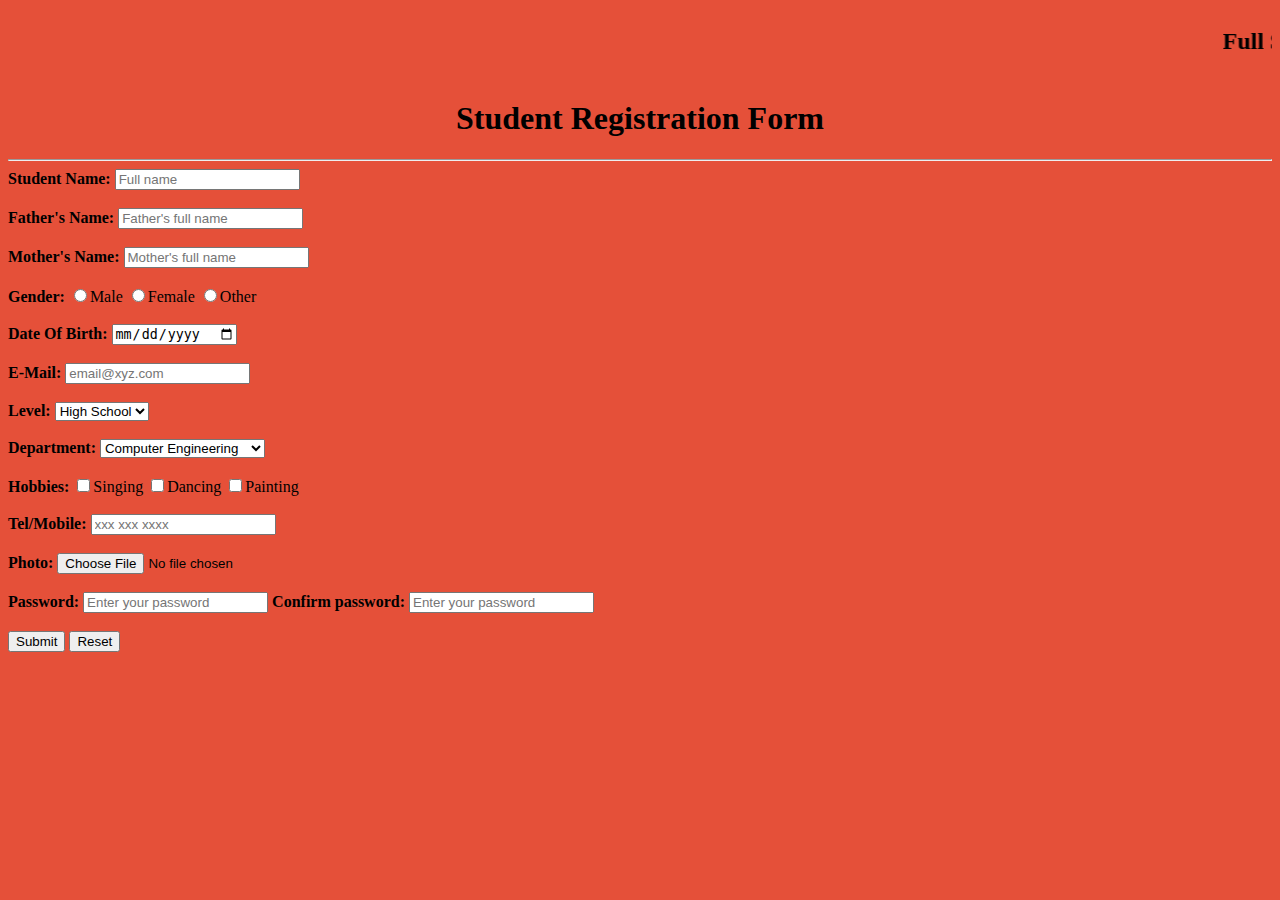
<file: class 03/index.html>
<!DOCTYPE html>
<html lang="en">
<head>
    <meta charset="UTF-8">
    <meta http-equiv="X-UA-Compatible" content="IE=edge">
    <meta name="viewport" content="width=device-width, initial-scale=1.0">
    <title>Registration Form</title>
</head>
<body bgcolor="#e55039">
        <marquee><h2>Full Stack Web Development Batch-05</h2></marquee>
            <center><h1>Student Registration Form</h1></center>
                <hr>
                    <label><strong>Student Name:</strong></label>
                        <input type="text" name="std_name" placeholder="Full name"> <br><br>
                    <label><strong>Father's Name:</strong></label>
                        <input type="text" name="father_name" placeholder="Father's full name"> <br><br>
                    <label><strong>Mother's Name:</strong></label>
                        <input type="text" name="mother_name" placeholder="Mother's full name"> <br><br>
                    <label><strong>Gender:</strong></label>
                        <input type="radio" name="gender" value="male">Male 
                        <input type="radio" name="gender" value="female">Female
                        <input type="radio" name="gender" value="other">Other <br> <br>
                    <label><strong>Date Of Birth:</strong></label>
                        <input type="date" name="DOB"><br><br>
                    <label><Strong>E-Mail:</Strong></label>
                        <input type="email" name="email" placeholder="email@xyz.com"><br><br>
                    <label><strong>Level:</strong></label>
                        <select>
                            <option value="highschool">High School</option>
                            <option value="bechelors">Bechelors</option>
                            <option value="masters">Masters</option>
                            <option value="phd">Phd</option>
                        </select><br><br>
                    <label><strong>Department:</strong></label>
                        <select>
                            <option value="computer_eng">Computer Engineering</option>
                            <option value="civil_eng">Civil Engineering</option>
                            <option value="electrical_eng">Electrical Engineering</option>
                            <option value="mechanical_eng">Mechanical Engineering</option>
                        </select><br><br>
                    <label><strong>Hobbies:</strong></label>
                        <input type="checkbox" name="">Singing
                        <input type="checkbox" name="">Dancing
                        <input type="checkbox" name="">Painting <br><br>
                    <label><strong>Tel/Mobile:</strong></label>
                        <input type="tel" name="mobile_number" placeholder="xxx xxx xxxx"><br><br>
                    <label><strong>Photo:</strong></label>
                        <input type="file" name="file"><br><br>
                    <label><strong>Password:</strong></label>
                        <input type="password" name="password" placeholder="Enter your password">
                    <label><strong>Confirm password:</strong></label>
                        <input type="password" name="password" placeholder="Enter your password"><br><br>
                    <button type="button" name="button">Submit</button> 
                        <input type="reset">
</body>
</html>
</file>
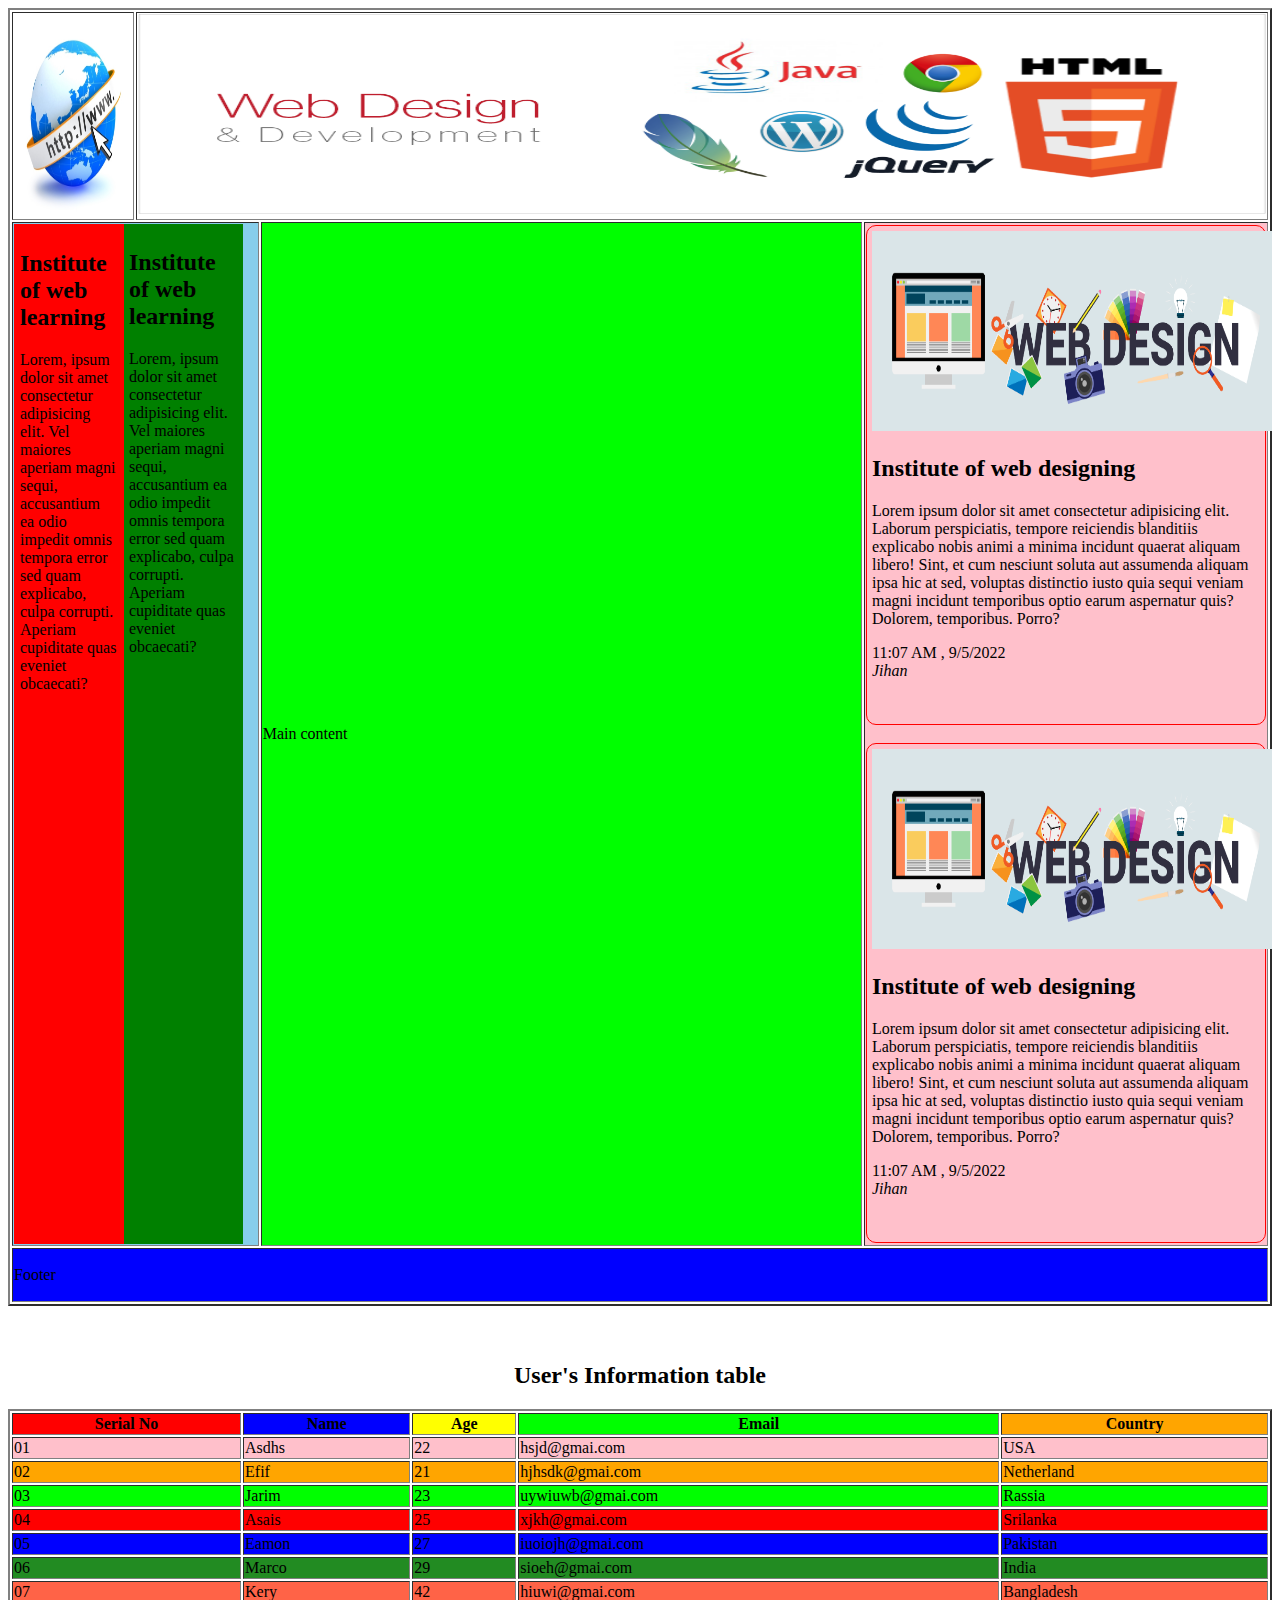
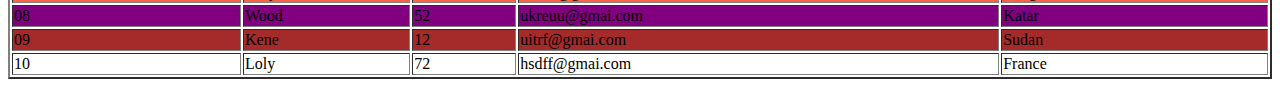
<file: class 04/index.html>
<!DOCTYPE html>
<html lang="en">
<head>
    <meta charset="UTF-8">
    <meta http-equiv="X-UA-Compatible" content="IE=edge">
    <meta name="viewport" content="width=device-width, initial-scale=1.0">
    <title>HTML Table</title>
    <style>
        article{
            border: 1px solid red;
            width: 400px;
            height: 500px;
            padding: 5px;
            border-radius: 10px;
            box-sizing: border-box;
        }
        #a{
            width: 110px;
            height: 1020px;
            float:left ;
            background-color: red;
            border: 1px solid red;
            padding: 5px;
            box-sizing: border-box;
        }
        #b{
            width: 119px;
            height: 1020px;
            float:left ;
            background-color: green ;
            padding: 5px;
            box-sizing: border-box;
        }
    </style>
</head>
<body>
        <table border="2" width="100%">
            <tr>
                <td width="10%" height="200" colspan="1">
                    <img src="images/abc.jpeg" alt="logo"  width="100%" height="200">
                </td>
                <td width="90%" height="200" colspan="9" >
                    <img src="images/banner4.png" alt="banner" width="100%" height="200">
                </td>
            </tr>
            <tr>
                <td width="20%" colspan="2" height="320" bgcolor="skyblue" >
                    <aside id="a">
                        <h2>Institute of web learning</h2>
                        <p?>Lorem, ipsum dolor sit amet consectetur adipisicing elit. Vel maiores aperiam magni sequi, accusantium ea odio impedit omnis tempora error sed quam explicabo, culpa corrupti. Aperiam cupiditate quas eveniet obcaecati?</p>
                        </aside>
                        <aside id="b">
                            <h2>Institute of web learning</h2>
                            <p?>Lorem, ipsum dolor sit amet consectetur adipisicing elit. Vel maiores aperiam magni sequi, accusantium ea odio impedit omnis tempora error sed quam explicabo, culpa corrupti. Aperiam cupiditate quas eveniet obcaecati?</p>
                            </aside>
                </td>
                    <td colspan="5" width="50%" bgcolor="lime" height="700">Main content</td>
                    <td colspan="3" width="30%"  bgcolor="pink">
                        <article >
                            <img src="images/web_design.png" alt="image" width="400px" height="200">
                            <h2>Institute of web designing</h2>
                            <p>Lorem ipsum dolor sit amet consectetur adipisicing elit. Laborum perspiciatis, tempore reiciendis blanditiis explicabo nobis animi a minima incidunt quaerat aliquam libero! Sint, et cum nesciunt soluta aut assumenda aliquam ipsa hic at sed, voluptas distinctio iusto quia sequi veniam magni incidunt temporibus optio earum aspernatur quis? Dolorem, temporibus. Porro?</p>
                            <time>11:07 AM ,
                                9/5/2022
                            </time>
                            <address>Jihan</address>
                        </article><br>
                        <article >
                            <img src="images/web_design.png" alt="image" width="400px" height="200">
                            <h2>Institute of web designing</h2>
                            <p>Lorem ipsum dolor sit amet consectetur adipisicing elit. Laborum perspiciatis, tempore reiciendis blanditiis explicabo nobis animi a minima incidunt quaerat aliquam libero! Sint, et cum nesciunt soluta aut assumenda aliquam ipsa hic at sed, voluptas distinctio iusto quia sequi veniam magni incidunt temporibus optio earum aspernatur quis? Dolorem, temporibus. Porro?</p>
                            <time>11:07 AM ,
                                9/5/2022
                            </time>
                            <address>Jihan</address>
                        </article>
                    </td>
            </tr>
            <tr bgcolor="blue">
                <td width="100%" colspan="10"  height="50">Footer
                </td>
            </tr>
        </table><br><br>
        <center><h2>User's Information table</h2></center>
        <table border="2" width="100%">
            <tr>
                <th bgcolor="red">Serial No</th>
                <th bgcolor="blue">Name</th>
                <th bgcolor="yellow">Age</th>
                <th bgcolor="lime">Email</th>
                <th bgcolor="orange">Country</th>
            </tr>
            <tr bgcolor="pink">
                <td>01</td>
                <td>Asdhs</td>
                <td>22</td>
                <td>hsjd@gmai.com</td>
                <td>USA</td>
            </tr>
            <tr bgcolor="orange">
                <td>02</td>
                <td>Efif</td>
                <td>21</td>
                <td>hjhsdk@gmai.com</td>
                <td>Netherland</td>
            </tr>
            <tr bgcolor="lime">
                <td>03</td>
                <td>Jarim</td>
                <td>23</td>
                <td>uywiuwb@gmai.com</td>
                <td>Rassia</td>
            </tr>
            <tr bgcolor="red">
                <td>04</td>
                <td>Asais</td>
                <td>25</td>
                <td>xjkh@gmai.com</td>
                <td>Srilanka</td>
            </tr>
            <tr bgcolor="blue">
                <td>05</td>
                <td>Eamon</td>
                <td>27</td>
                <td>iuoiojh@gmai.com</td>
                <td>Pakistan</td>
            </tr>
            <tr bgcolor="forestgreen">
                <td>06</td>
                <td>Marco</td>
                <td>29</td>
                <td>sioeh@gmai.com</td>
                <td>India</td>
            </tr>
            <tr bgcolor="tomato">
                <td>07</td>
                <td>Kery</td>
                <td>42</td>
                <td>hiuwi@gmai.com</td>
                <td>Bangladesh</td>
            </tr>
            <tr bgcolor="purple">
                <td>08</td>
                <td>Wood</td>
                <td>52</td>
                <td>ukreuu@gmai.com</td>
                <td>Katar</td>
            </tr>
            <tr bgcolor="brown">
                <td>09</td>
                <td>Kene</td>
                <td>12</td>
                <td>uitrf@gmai.com</td>
                <td>Sudan</td>
            </tr>
            <tr bgcolor="">
                <td>10</td>
                <td>Loly</td>
                <td>72</td>
                <td>hsdff@gmai.com</td>
                <td>France</td>
           
        </table>
</body>
</html>
</file>
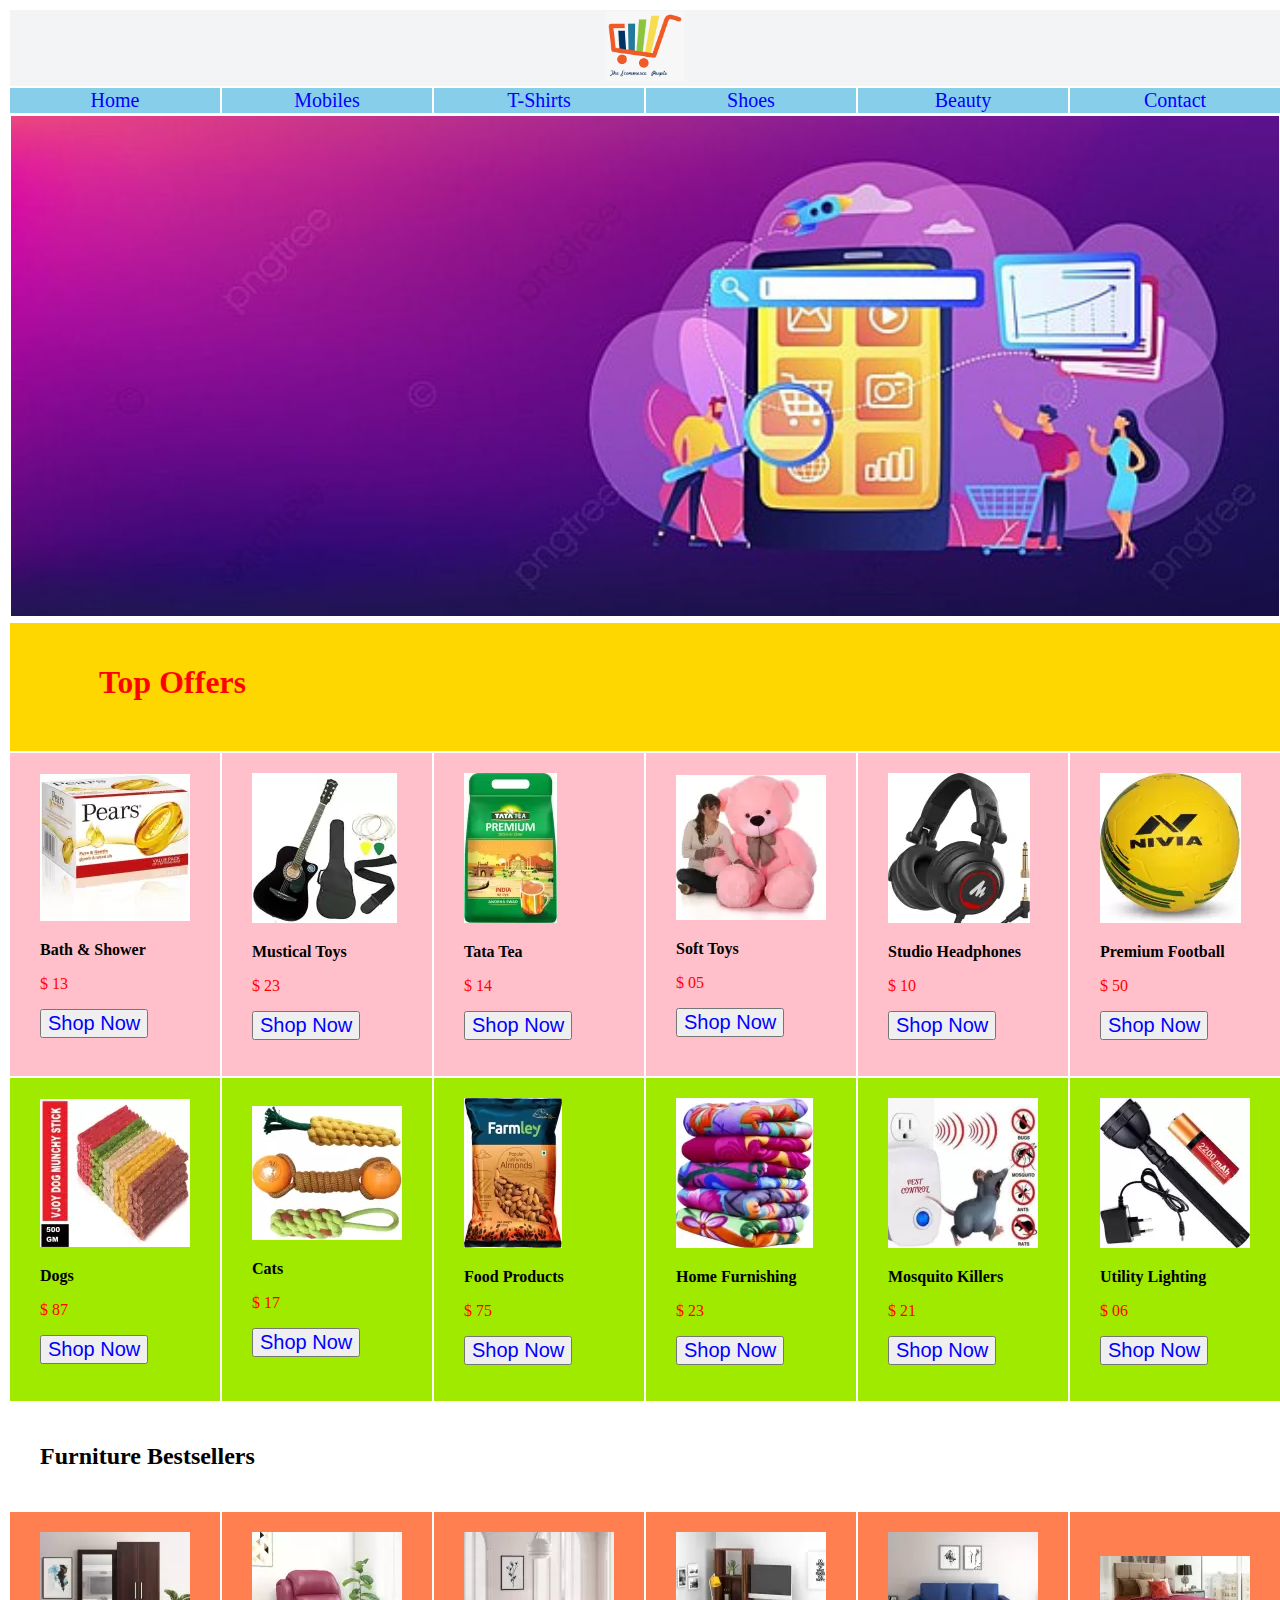
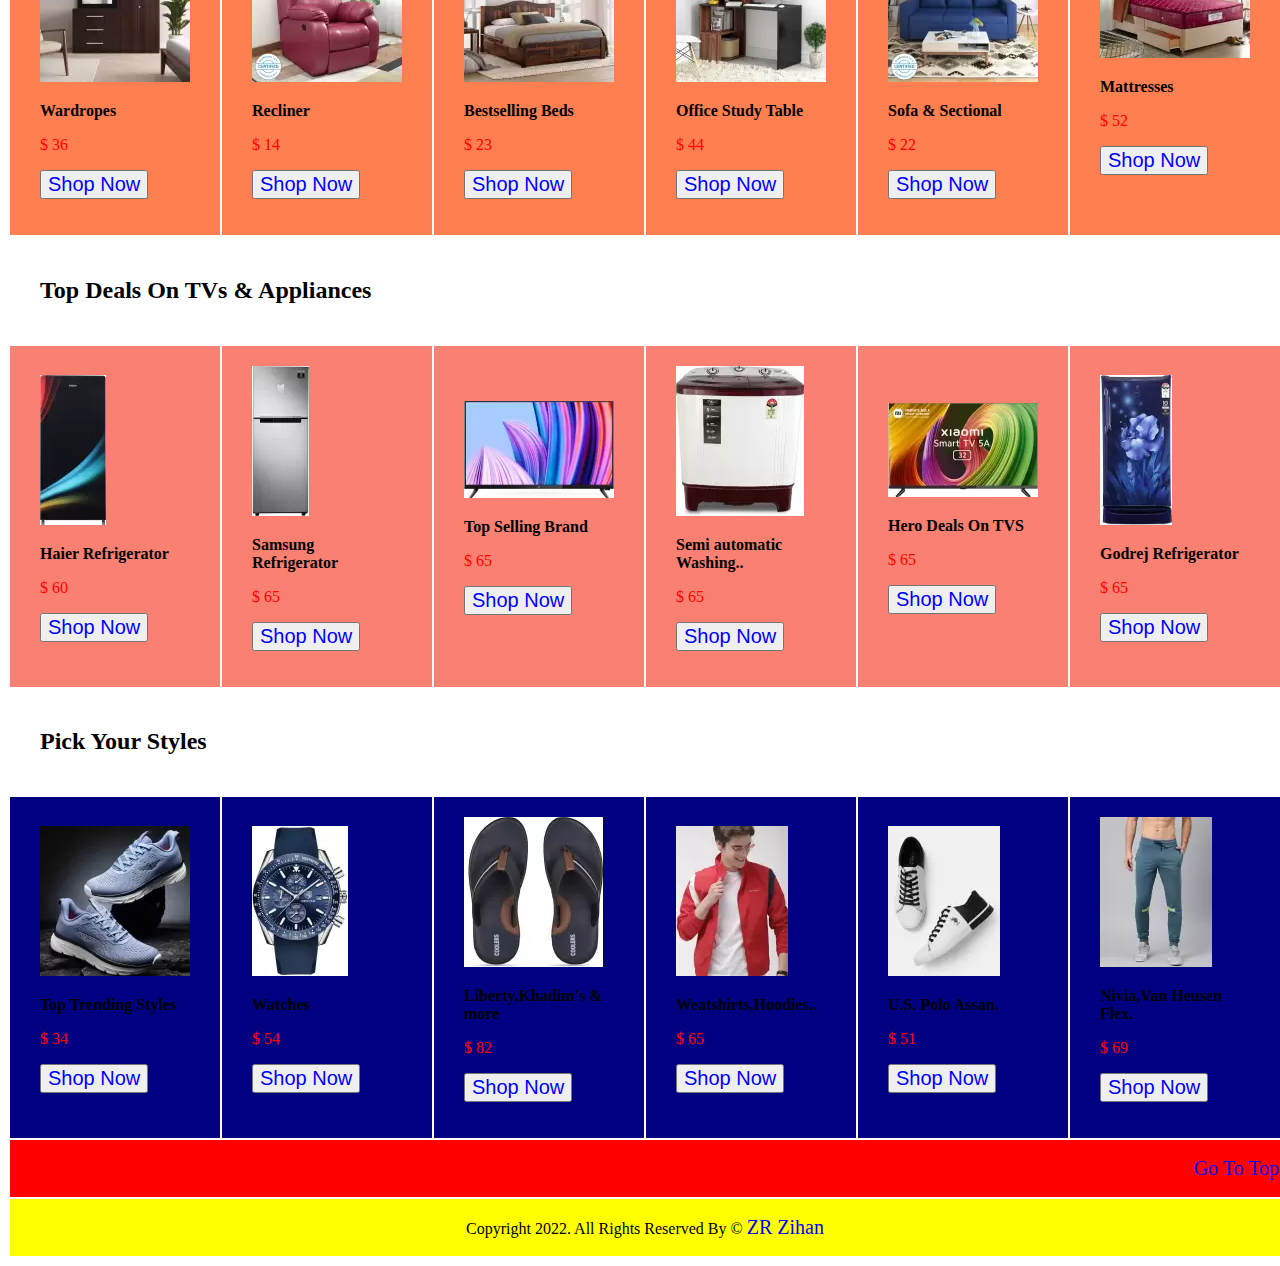
<file: class 05/index.html>
<!DOCTYPE html>
<html lang="en">
<head>
    <meta charset="UTF-8">
    <meta http-equiv="X-UA-Compatible" content="IE=edge">
    <meta name="viewport" content="width=device-width, initial-scale=1.0">
    <title>HTML project</title>
    <style>
        a{
          color: blue;
            font-size: 20px;
            text-decoration: none;
        }
    </style>
</head>
<body>
    <table width="100%" id="top">
        <tr bgcolor="#f3f4f6">
            <td colspan="6" align="center"><img src="image/logo.png" alt="logo" height="70pxpx"></td>
        </tr>
        <tr bgcolor="skyblue">
            <td align="center"><a href="#">Home</a></td>
            <td align="center"><a href="#">Mobiles</a></td>
            <td align="center"><a href="#">T-Shirts</a></td>
            <td align="center"><a href="#">Shoes</a></td>
            <td align="center"><a href="#">Beauty</a></td>
            <td align="center"><a href="#">Contact</a></td>
        </tr>
        <tr>
            <td colspan="6"><img src="./image/banner.jpg" alt="banner" width="100%" height="500px"></td>
        </tr>
        <tr bgcolor="gold">
            <td colspan="6" style="padding: 20px 30px"><h1 style="color: red; text-align: center;">
                <marquee behavior="alternate" direction="right">Top Offers</marquee></h1></td>
        </tr>
        <tr bgcolor="pink">
            <td style="padding: 20px 30px;">
                <img src="./image/p1.webp" alt="picture">
                <p><strong>Bath & Shower</strong></p>
                <p style="color:red">$ 13</p>
                <p><button><a href="">Shop Now</a></button></p>
            </td>
            <td style="padding: 20px 30px;">
                <img src="./image/p2.webp" alt="picture">
                <p><strong>Mustical Toys</strong></p>
                <p style="color:red">$ 23</p>
                <p><button><a href="">Shop Now</a></button></p>
            </td>
            <td  style="padding: 20px 30px;">
                <img src="./image/p3.webp" alt="picture">
                <p><strong>Tata Tea</strong></p>
                <p style="color:red">$ 14</p>
                <p><button><a href="">Shop Now</a></button></p>
            </td>
            <td  style="padding: 20px 30px;">
                <img src="./image/p4.webp" alt="picture">
                <p><strong>Soft Toys</strong></p>
                <p style="color:red">$ 05</p>
                <p><button><a href="">Shop Now</a></button></p>
            </td>
            <td  style="padding: 20px 30px;">
                <img src="./image/p5.webp" alt="picture">
                <p><strong>Studio Headphones</strong></p>
                <p style="color:red">$ 10</p>
                <p><button><a href="">Shop Now</a></button></p>
            </td>
            <td  style="padding: 20px 30px;">
                <img src="./image/p6.webp" alt="picture">
                <p><strong>Premium Football</strong></p>
                <p style="color:red">$ 50</p>
                <p><button><a href="">Shop Now</a></button></p>
            </td>
        </tr>
        <tr bgcolor="auea">
            <td style="padding: 20px 30px;">
                <img src="./image/p11.webp" alt="picture">
                <p><strong>Dogs</strong></p>
                <p style="color:red">$ 87</p>
                <p><button><a href="">Shop Now</a></button></p>
            </td>
            <td style="padding: 20px 30px;">
                <img src="./image/p12.webp" alt="picture">
                <p><strong>Cats</strong></p>
                <p style="color:red">$ 17</p>
                <p><button><a href="">Shop Now</a></button></p>
            </td>
            <td style="padding: 20px 30px;">
                <img src="./image/p13.webp" alt="picture">
                <p><strong>Food Products</strong></p>
                <p style="color:red">$ 75</p>
                <p><button><a href="">Shop Now</a></button></p>
            </td>
            <td style="padding: 20px 30px;">
                <img src="./image/p14.webp" alt="picture">
                <p><strong>Home Furnishing</strong></p>
                <p style="color:red">$ 23</p>
                <p><button><a href="">Shop Now</a></button></p>
            </td>
            <td style="padding: 20px 30px;">
                <img src="./image/p15.webp" alt="picture">
                <p><strong>Mosquito Killers</strong></p>
                <p style="color:red">$ 21</p>
                <p><button><a href="">Shop Now</a></button></p>
            </td>
            <td style="padding: 20px 30px;">
                <img src="./image/p16.webp" alt="picture">
                <p><strong>Utility Lighting</strong></p>
                <p style="color:red">$ 06</p>
                <p><button><a href="">Shop Now</a></button></p>
            </td>
        </tr>
        <tr>
            <td colspan="6" style="padding:20px 30px"><h2>Furniture Bestsellers </h2></td>
        </tr>
        <tr bgcolor="coral">
            <td style="padding: 20px 30px;">
                <img src="./image/p31.webp" alt="picture">
                <p><strong>Wardropes</strong></p>
                <p style="color:red">$ 36</p>
                <p><button><a href="">Shop Now</a></button></p>
            </td>
            <td style="padding: 20px 30px;">
                <img src="./image/p32.webp" alt="picture">
                <p><strong>Recliner</strong></p>
                <p style="color:red">$ 14 </p>
                <p><button><a href="">Shop Now</a></button></p>
            </td>
            <td style="padding: 20px 30px;">
                <img src="./image/p33.webp" alt="picture">
                <p><strong>Bestselling Beds</strong></p>
                <p style="color:red">$ 23</p>
                <p><button><a href="">Shop Now</a></button></p>
            </td>
            <td style="padding: 20px 30px;">
                <img src="./image/p34.webp" alt="picture">
                <p><strong>Office Study Table</strong></p>
                <p style="color:red">$ 44</p>
                <p><button><a href="">Shop Now</a></button></p>
            </td>
            <td style="padding: 20px 30px;">
                <img src="./image/p35.webp" alt="picture">
                <p><strong>Sofa & Sectional</strong></p>
                <p style="color:red">$ 22</p>
                <p><button><a href="">Shop Now</a></button></p>
            </td>
            <td style="padding: 20px 30px;">
                <img src="./image/p36.webp" alt="picture">
                <p><strong>Mattresses</strong></p>
                <p style="color:red">$ 52</p>
                <p><button><a href="">Shop Now</a></button></p>
            </td>
        </tr>
        <tr>
            <td colspan="6" style="padding:20px 30px"><h2>Top Deals On TVs & Appliances</h2></td>
        </tr>
        <tr bgcolor="salmon">
            <td style="padding: 20px 30px;">
                <img src="./image/p41.webp" alt="picture">
                <p><strong>Haier Refrigerator</strong></p>
                <p style="color:red">$ 60</p>
                <p><button><a href="">Shop Now</a></button></p>
            </td>
            <td style="padding: 20px 30px;">
                <img src="./image/p42.webp" alt="picture">
                <p><strong>Samsung Refrigerator</strong></p>
                <p style="color:red">$ 65</p>
                <p><button><a href="">Shop Now</a></button></p>
            </td>
            <td style="padding: 20px 30px;">
                <img src="./image/p43.webp" alt="picture">
                <p><strong>Top Selling Brand</strong></p>
                <p style="color:red">$ 65</p>
                <p><button><a href="">Shop Now</a></button></p>
            </td>
            <td style="padding: 20px 30px;">
                <img src="./image/p44.webp" alt="picture">
                <p><strong>Semi automatic Washing..</strong></p>
                <p style="color:red">$ 65</p>
                <p><button><a href="">Shop Now</a></button></p>
            </td>
            <td style="padding: 20px 30px;">
                <img src="./image/p45.webp" alt="picture">
                <p><strong>Hero Deals On TVS</strong></p>
                <p style="color:red">$ 65</p>
                <p><button><a href="">Shop Now</a></button></p>
            </td>
            <td style="padding: 20px 30px;">
                <img src="./image/p46.webp" alt="picture">
                <p><strong>Godrej Refrigerator</strong></p>
                <p style="color:red">$ 65</p>
                <p><button><a href="">Shop Now</a></button></p>
            </td>
        </tr>
        <tr>
            <td colspan="6" style="padding:20px 30px"><h2>Pick Your Styles</h2></td>
        </tr>
        <tr bgcolor="navy">
            <td style="padding: 20px 30px;">
                <img src="./image/p51.webp" alt="picture">
                <p><strong>Top Trending Styles</strong></p>
                <p style="color:red">$ 34</p>
                <p><button><a href="">Shop Now</a></button></p>
            </td>
            <td style="padding: 20px 30px;">
                <img src="./image/p52.webp" alt="picture">
                <p><strong>Watches</strong></p>
                <p style="color:red">$ 54</p>
                <p><button><a href="">Shop Now</a></button></p>
            </td>
            <td style="padding: 20px 30px;">
                <img src="./image/p53.webp" alt="picture">
                <p><strong>Liberty,Khadim's & more</strong></p>
                <p style="color:red">$ 82</p>
                <p><button><a href="">Shop Now</a></button></p>
            </td>
            <td style="padding: 20px 30px;">
                <img src="./image/p54.webp" alt="picture">
                <p><strong>Weatshirts,Hoodies..</strong></p>
                <p style="color:red">$ 65</p>
                <p><button><a href="">Shop Now</a></button></p>
            </td>
            <td style="padding: 20px 30px;">
                <img src="./image/p55.webp" alt="picture">
                <p><strong>U.S. Polo Assan.</strong></p>
                <p style="color:red">$ 51</p>
                <p><button><a href="">Shop Now</a></button></p>
            </td>
            <td style="padding: 20px 30px;">
                <img src="./image/p56.webp" alt="picture">
                <p><strong>Nivia,Van Heusen Flex.</strong></p>
                <p style="color:red">$ 69</p>
                <p><button><a href="">Shop Now</a></button></p>
            </td>
        </tr>
        <tr bgcolor="red">
            <td colspan="6" align="right"><p><a href="" id="#top">Go To Top</a></p></td>
        </tr>
        <tr bgcolor="yellow">
            <td colspan="6" align="center" height="50px">
                <p>Copyright 2022. All Rights Reserved By &copy; <a href="">ZR Zihan</a></p>
            </td>
        </tr>
    </table>
</body>
</html>
</file>
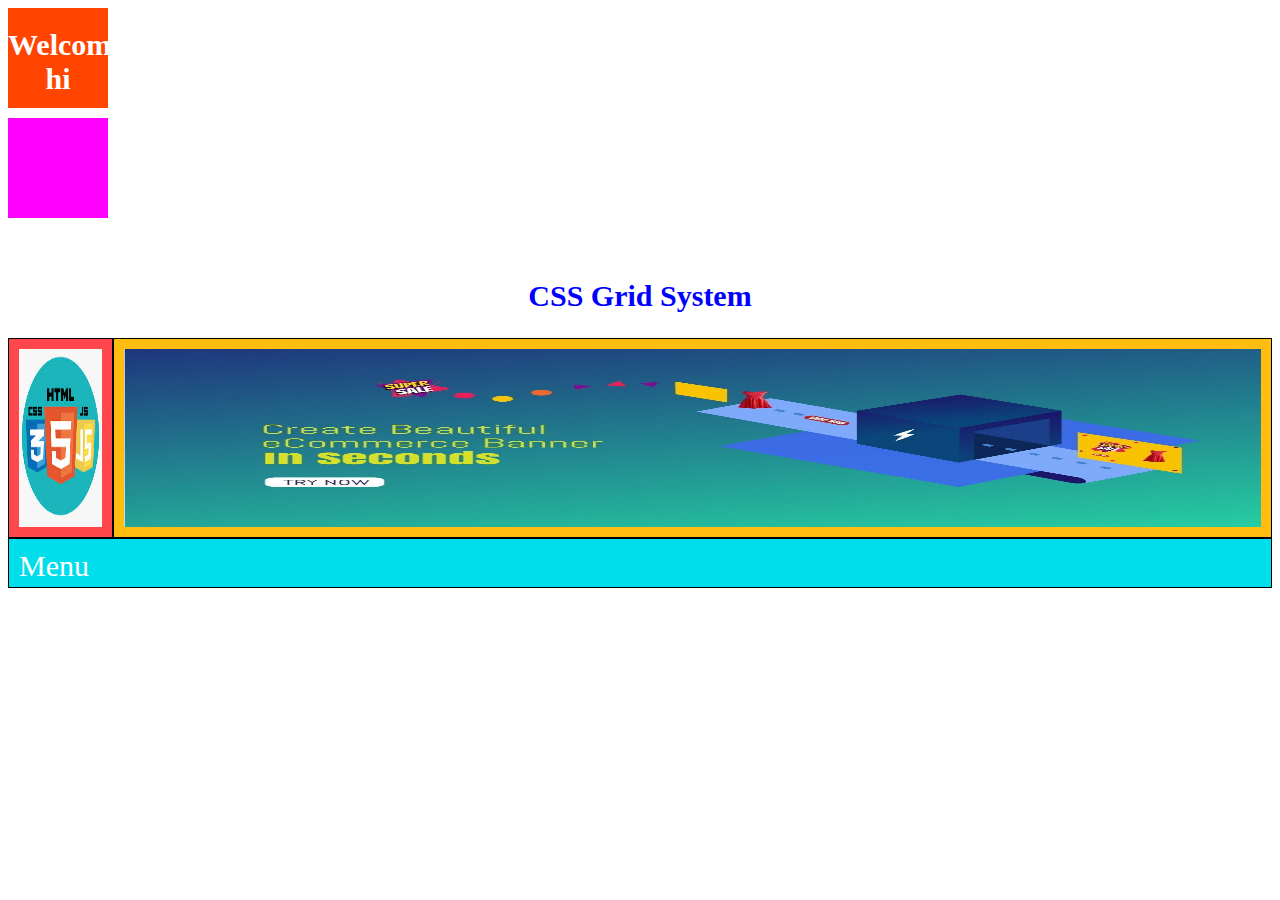
<file: class 06/index.html>
<!DOCTYPE html>
<html lang="en">
<head>
    <meta charset="UTF-8">
    <meta http-equiv="X-UA-Compatible" content="IE=edge">
    <meta name="viewport" content="width=device-width, initial-scale=1.0">
    <title>CSS</title>
    <link rel="stylesheet" href="style.css">
    <style>
        h2{
            color: blue;
            text-align: center;
            font-size: 30px;
        }
    </style>
</head>
<body>
<!-- Div -->

    <div class="box-1">Welcome <br>hi</div>
    <div class="box-2"></div><br><br>

    <!-- CSS Grid -->
    <h2>CSS Grid System</h2>
        <div class="col-1 logo-height">
            <img src="./img/images.jfif" alt="logo" class="logo">
        </div>
        <div class="col-11 banner-height">
            <img src="./img/b13.jpg" alt="banner" class="banner">
        </div>
        <div class="col-12 menu-height">Menu</div>
</body>
</html>
</file>
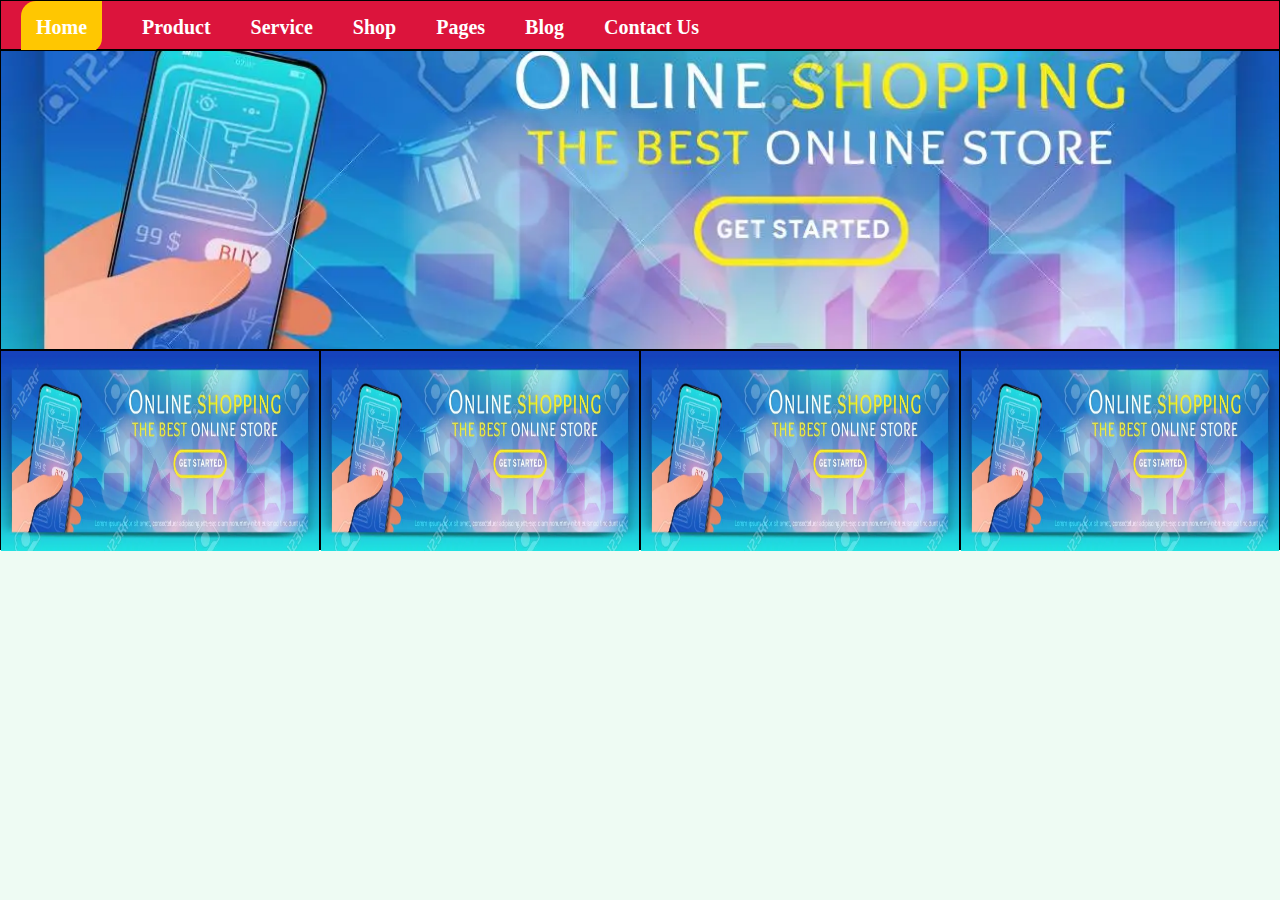
<file: class 07/index.html>
<!DOCTYPE html>
<html lang="en">
<head>
    <meta charset="UTF-8">
    <meta http-equiv="X-UA-Compatible" content="IE=edge">
    <meta name="viewport" content="width=device-width, initial-scale=1.0">
    <link rel="stylesheet" href="style.css">
    <title>Menu Ber-1</title>
</head>
<body>
    <div class="col-12 menu-height">
        <ul>
            <li><a href="#" class="active">Home</a></li>
            <li><a href="#">Product</a></li>
            <li><a href="#">Service</a></li>
            <li><a href="#">Shop</a></li>
            <li><a href="#">Pages</a></li>
            <li><a href="#">Blog</a></li>
            <li><a href="#">Contact Us</a></li>
        </ul>
    </div>
    <div class="col-12 banner-height">
    </div>
    <div class="col-3 content1-height">
        <img src="./image/b21.webp" alt="" class="img">
    </div>
    <div class="col-3 content2-height">
        <img src="./image/b21.webp" alt="" class="img">
    </div>
    <div class="col-3 content3-height">
        <img src="./image/b21.webp" alt="" class="img">
    </div>
    <div class="col-3 content4-height">
        <img src="./image/b21.webp" alt="" class="img">
    </div>
</body>
</html>
</file>
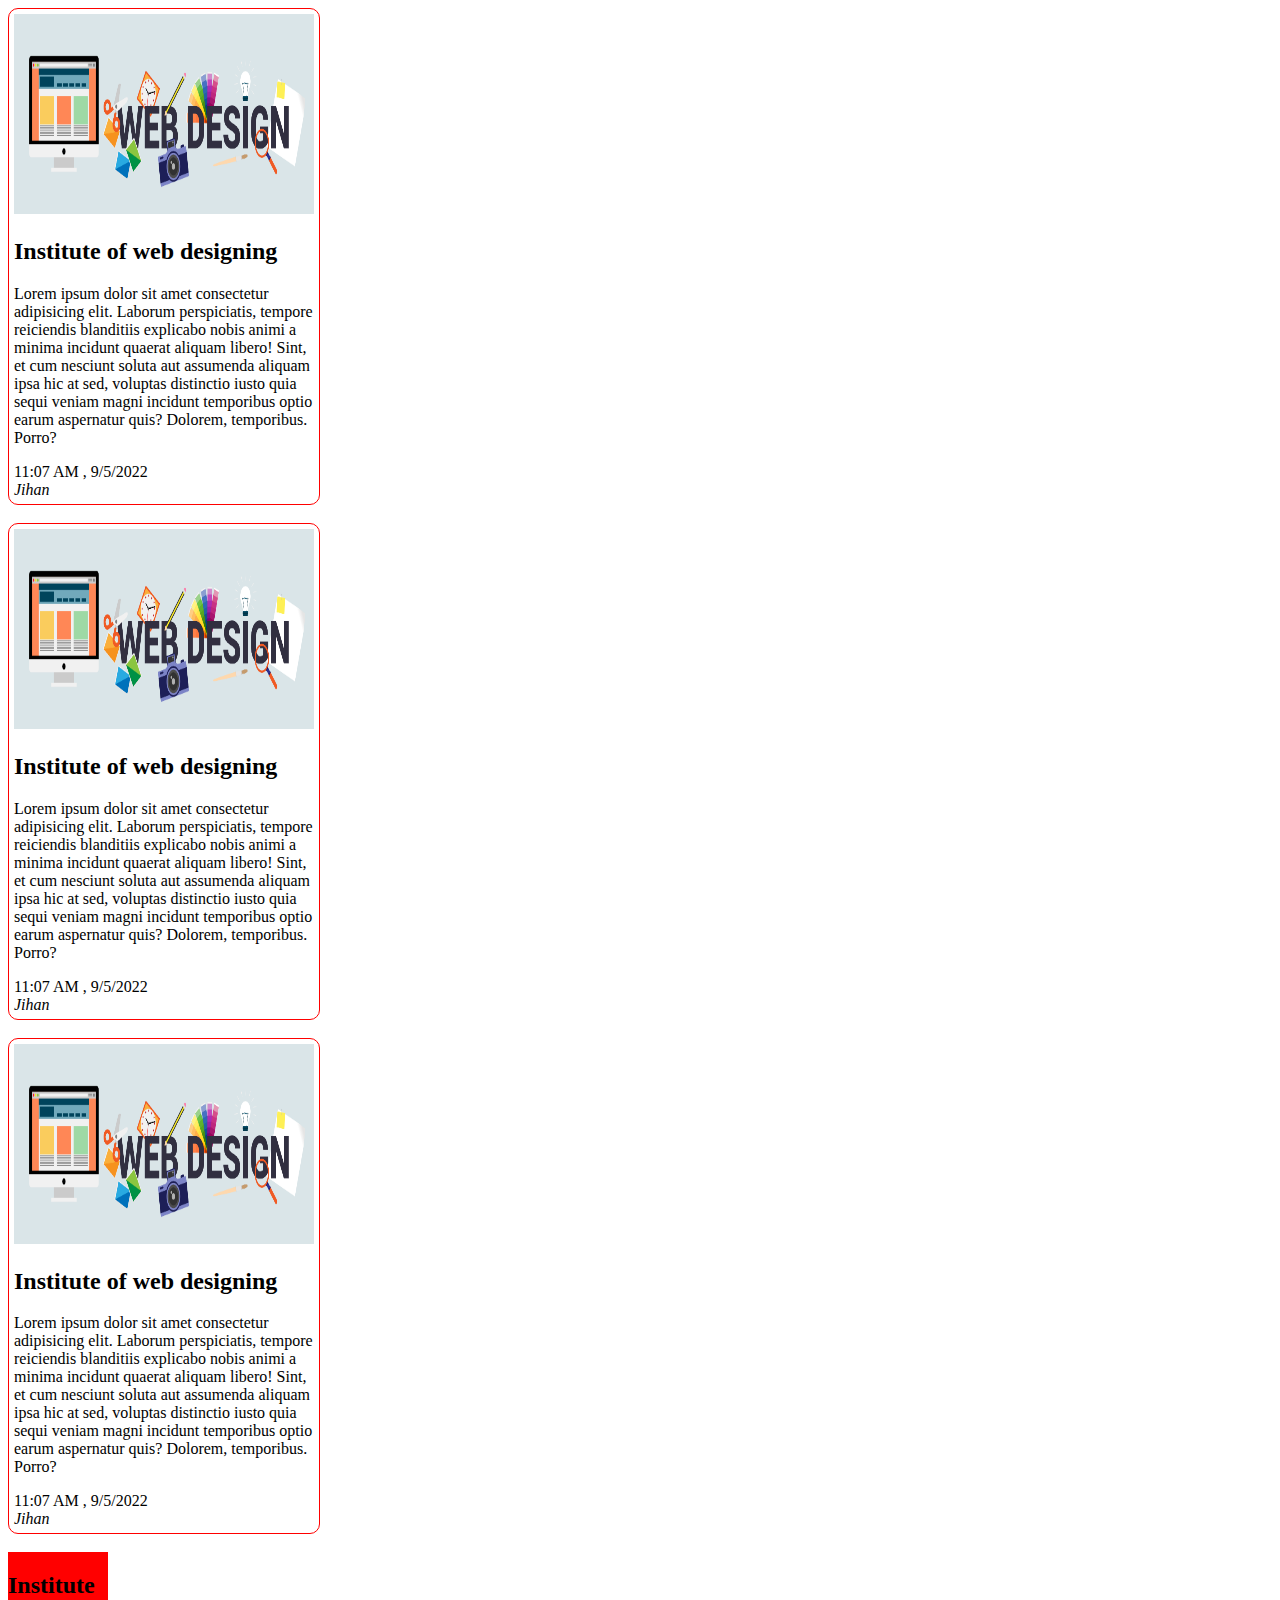
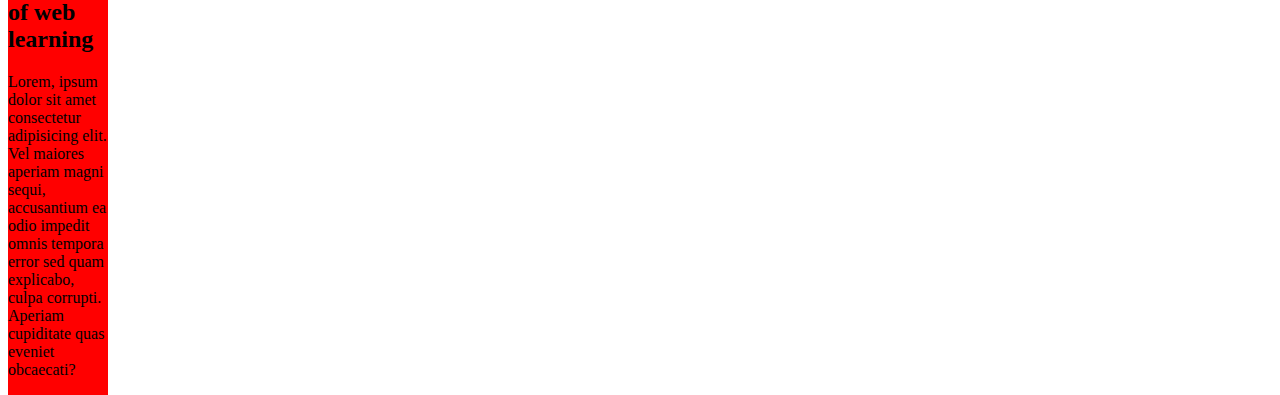
<file: class 04/index3.html>
<!DOCTYPE html>
<html lang="en">
<head>
    <meta charset="UTF-8">
    <meta http-equiv="X-UA-Compatible" content="IE=edge">
    <meta name="viewport" content="width=device-width, initial-scale=1.0">
    <title>HTML Table</title>
    <style>
        article{
            border: 1px solid red;
            width: 300px;
            padding: 5px;
            border-radius: 10px;
        }
        aside{
            width: 100px;
            float:left ;
            background-color: red;
        }
    </style>
</head>
<body>
    <article >
        <img src="images/web_design.png" alt="image" width="300px" height="200">
        <h2>Institute of web designing</h2>
        <p>Lorem ipsum dolor sit amet consectetur adipisicing elit. Laborum perspiciatis, tempore reiciendis blanditiis explicabo nobis animi a minima incidunt quaerat aliquam libero! Sint, et cum nesciunt soluta aut assumenda aliquam ipsa hic at sed, voluptas distinctio iusto quia sequi veniam magni incidunt temporibus optio earum aspernatur quis? Dolorem, temporibus. Porro?</p>
        <time>11:07 AM ,
            9/5/2022
        </time>
        <address>Jihan</address>
    </article><br>
    <article >
        <img src="images/web_design.png" alt="image" width="300px" height="200">
        <h2>Institute of web designing</h2>
        <p>Lorem ipsum dolor sit amet consectetur adipisicing elit. Laborum perspiciatis, tempore reiciendis blanditiis explicabo nobis animi a minima incidunt quaerat aliquam libero! Sint, et cum nesciunt soluta aut assumenda aliquam ipsa hic at sed, voluptas distinctio iusto quia sequi veniam magni incidunt temporibus optio earum aspernatur quis? Dolorem, temporibus. Porro?</p>
        <time>11:07 AM ,
            9/5/2022
        </time>
        <address>Jihan</address>
    </article><br>
    <article >
        <img src="images/web_design.png" alt="image" width="300px" height="200">
        <h2>Institute of web designing</h2>
        <p>Lorem ipsum dolor sit amet consectetur adipisicing elit. Laborum perspiciatis, tempore reiciendis blanditiis explicabo nobis animi a minima incidunt quaerat aliquam libero! Sint, et cum nesciunt soluta aut assumenda aliquam ipsa hic at sed, voluptas distinctio iusto quia sequi veniam magni incidunt temporibus optio earum aspernatur quis? Dolorem, temporibus. Porro?</p>
        <time>11:07 AM ,
            9/5/2022
        </time>
        <address>Jihan</address>
    </article><br>
    <aside>
        <h2>Institute of web learning</h2>
        <p?>Lorem, ipsum dolor sit amet consectetur adipisicing elit. Vel maiores aperiam magni sequi, accusantium ea odio impedit omnis tempora error sed quam explicabo, culpa corrupti. Aperiam cupiditate quas eveniet obcaecati?</p>
        </aside>
</body>
</html>
</file>
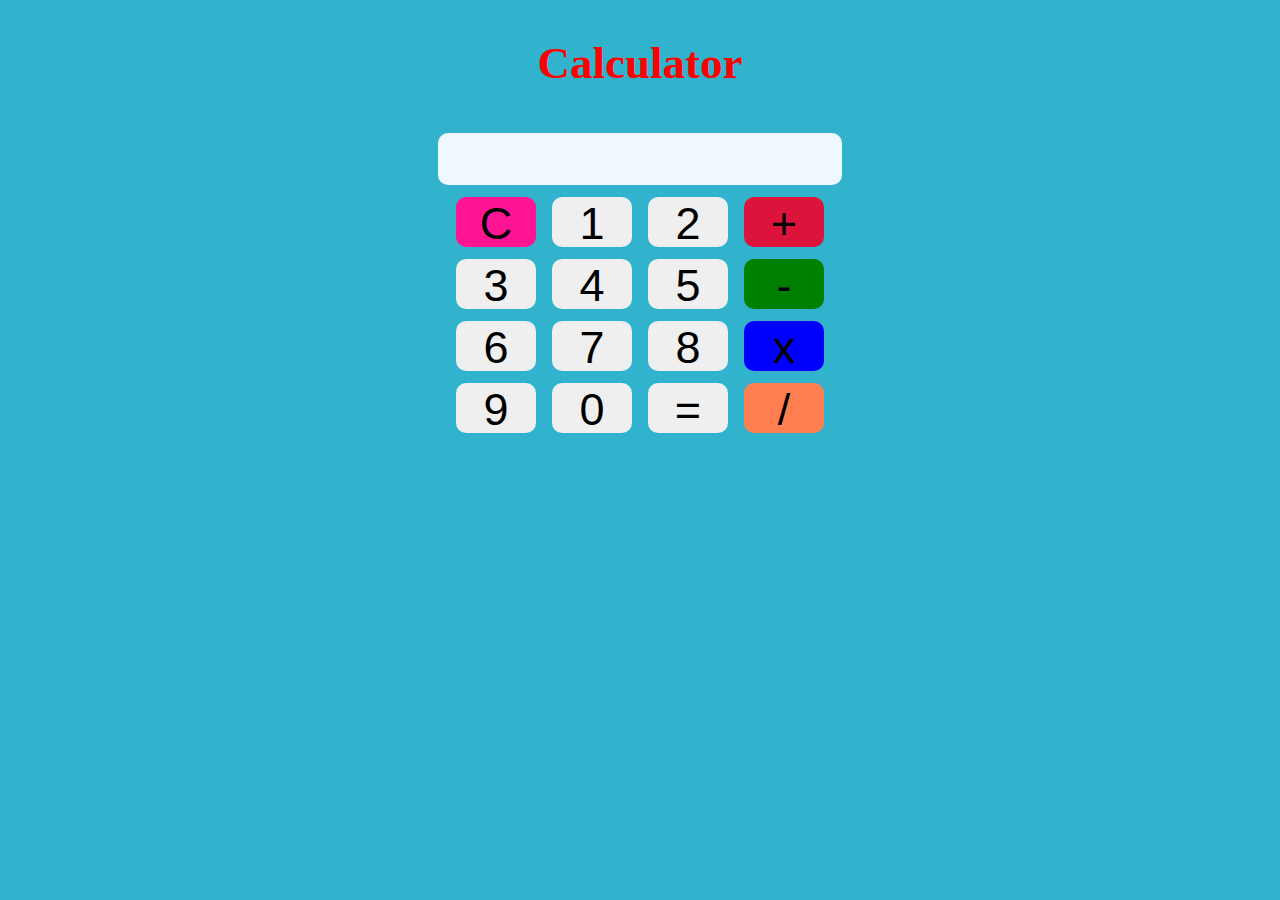
<file: class 05/index2.html>
<!DOCTYPE html>
<html lang="en">
<head>
    <meta charset="UTF-8">
    <meta http-equiv="X-UA-Compatible" content="IE=edge">
    <meta name="viewport" content="width=device-width, initial-scale=1.0">
    <title>Calculator</title>
    <link rel="stylesheet" href="style.css">
</head>
<body>
    <center>
    <h2 >Calculator</h2>
        <input type="text" name="display" style="width: 400px; height: 50px; background-color: aliceblue;"><br>
        <input type="button" value="C" class="btn"style="background-color: deeppink;">
        <input type="button" value="1" class="btn">
        <input type="button" value="2" class="btn">
        <input type="button" value="+" class="btn" style="background-color: crimson;"><br>
        <input type="button" value="3" class="btn">
        <input type="button" value="4" class="btn">
        <input type="button" value="5" class="btn">
        <input type="button" value="-" class="btn" style="background-color: green;"><br>
        <input type="button" value="6" class="btn">
        <input type="button" value="7" class="btn">
        <input type="button" value="8" class="btn">
        <input type="button" value="x" class="btn" style="background-color: blue;"><br>
        <input type="button" value="9" class="btn">
        <input type="button" value="0" class="btn">
        <input type="button" value="=" class="btn">
        <input type="button" value="/" class="btn" style="background-color: coral;">
</center>
</body>
</html>
</file>
<file: class 06/style.css>
/* Div  */

.box-1{
    width: 100px;
    height: 100px;
    background-color:orangered;
    transition: 2s;
    text-align: center;
    color:white;
    font-size: 30px;
    font-weight: bold;
    padding-top: 20px;
    box-sizing: border-box;

}
.box-2{
    width: 100px;
    height: 100px;
    background-color:fuchsia;
    margin-top: 10px;
}
.box-1:hover{
    width: 100%;
    background-color: blue;

}


/* CSS Grid */

.col-1{
    width: 8.33%;
    background-color: #FF474C;
}
.col-2{
    width: 16.66%;
}
.col-3{
    width: 25%;
}
.col-4{
    width: 33.33%;
}
.col-5{
    width: 41.66%;
}
.col-6{
    width: 50%;
}
.col-7{
    width: 58.33%;
}
.col-8{
    width: 66.66%;
}
.col-9{
    width: 75%;
}
.col-10{
    width: 83.33%;
}
.col-11{
    width: 91.66%;
}
.col-12{
    width: 100%;
}

[class*='col-']{
    float: left;
    box-sizing: border-box;
    border: 1px solid black ;
    /* border-style: none; */
    color: white;
    font-size: 30px;
   padding: 10px;
   font-family:Cambria, Cochin, Georgia, Times, 'Times New Roman', serif
}
.logo-height{
    height: 200px;
}
.banner-height{
    height: 200px;
    background-color:#FFBD12;
}
.menu-height{
    height: 50px;
    background-color: #00DDEB;
}
.logo{
    height:100%;
    width: 100%;
}
.banner{
    width: 100%;
    height: 100%;
}
</file>
<file: class 07/style.css>
*{
    margin:0;
    padding: 0;
 } 
body{
    background-color:#EEFBF3;
}
.col-1{
    width: 8.33%;
}
.col-2{
    width: 16.66%;
}
.col-3{
    width: 25%;
}
.col-3:hover{
    background-color: #000;
    
}
.col-4{
    width: 33.33%;
}
.col-5{
    width: 41.66%;
}
.col-6{
    width: 50%;
}
.col-7{
    width: 58.33%;
}
.col-8{
    width: 66.66%;
}
.col-9{
    width: 75%;
}
.col-10{
    width: 83.33%;
}
.col-11{
    width: 91.66;
}
.col-12{
    width: 100%;
}
[class*='col-']{
    float: left;
    border: 1px solid #000;
    box-sizing: border-box;
    /* border-style: none; */
}
.menu-height{
    background-color:crimson;
    height: 50px;
}
.menu-height ul{
    list-style-type: none;
}
.menu-height ul li{
    float: left;
    padding: 15px 20px;
}
.menu-height ul li a{
    text-decoration: none;
    color: #fff;
    font-size: 20px;
    font-weight: bold;
    transition: all 0.6s ease;
    font-family: 'Times New Roman', Times, serif;
}
 .active{
    background-color: #FFC701;
    padding: 15px;
    border-radius: 15px 0px 15px 0px ;
    color: white;
}
.menu-height ul li a:hover:not(.active){
    background-color: #FFC701;
    padding: 15px;
    border-radius: 15px 0px 15px 0px ;
    cursor:default;
    color: #000;
}
.banner-height{
    height: 300px;
    background-image: url(./image/b21.webp);
    background-position: center;
    background-size: cover;
    background-repeat: no-repeat;
    animation-name: myanim;
    animation-duration: 20s;
    animation-timing-function: linear;
    animation-iteration-count: infinite;
}
@keyframes myanim{
    0%{
        background-image: url(./image/b21.webp);
    }
    35%{
        background-image: url(./image/b11.webp);
    }
    75%{
        background-image: url(./image/b13.jpg);
    }
}
.banner-img{
    width: 100%;
    height:300px ;
} 
.content1-height{
    height: 200px;

}
.content2-height{
    height: 200px;

}
.content3-height{
    height: 200px;

}
.content4-height{
    height: 200px;

}
.img{
    height: 200px;
    width: 100%;
}
</file>
<file: class 05/style.css>
body{
    margin: 0;
    padding: 0;
    background-color:rgb(50, 179, 205);
}
h2{
    font-size: 45px;
    color:red;
}
input{
    width: 80px;
    height: 50px;
    font-size: 45px;
    border-radius: 10px;
    margin: 6px;
    border-style: none;
}
.btn:hover{
    background-color: orangered;
    cursor: pointer;
}
</file>
